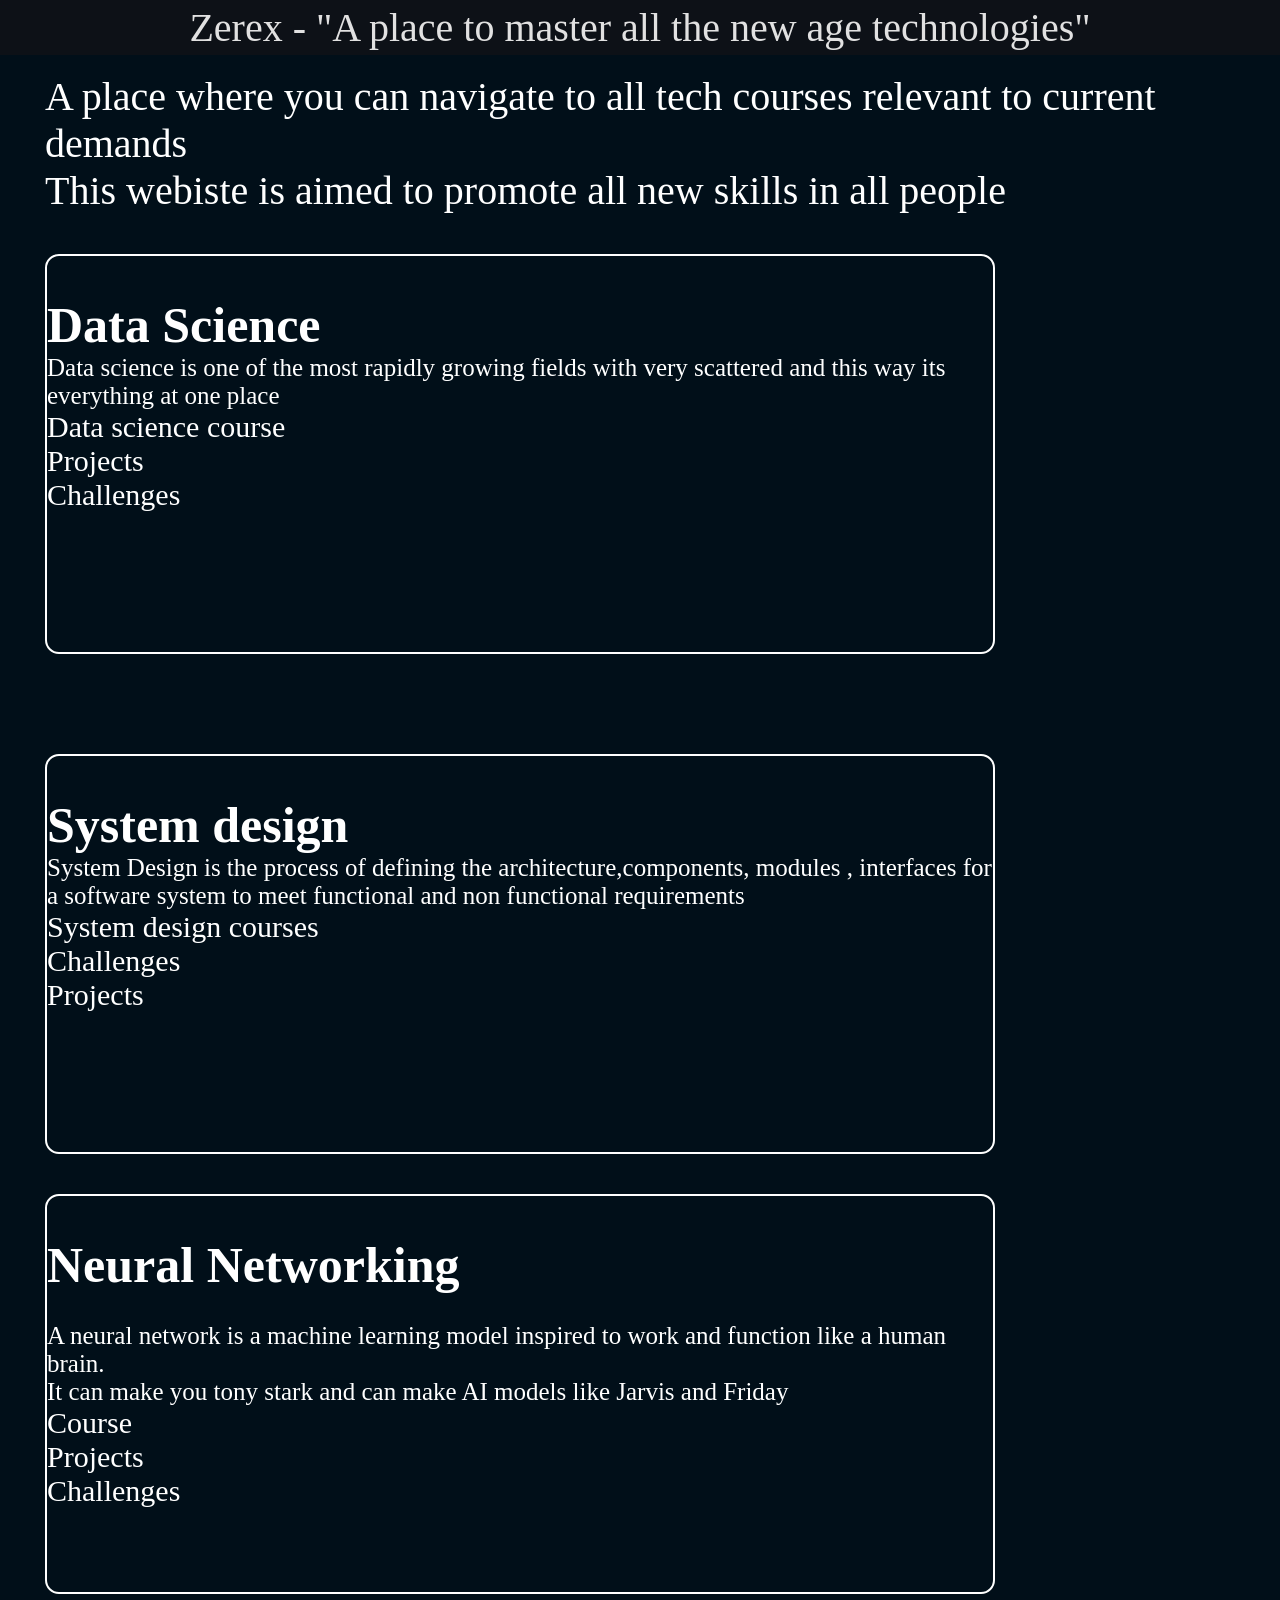
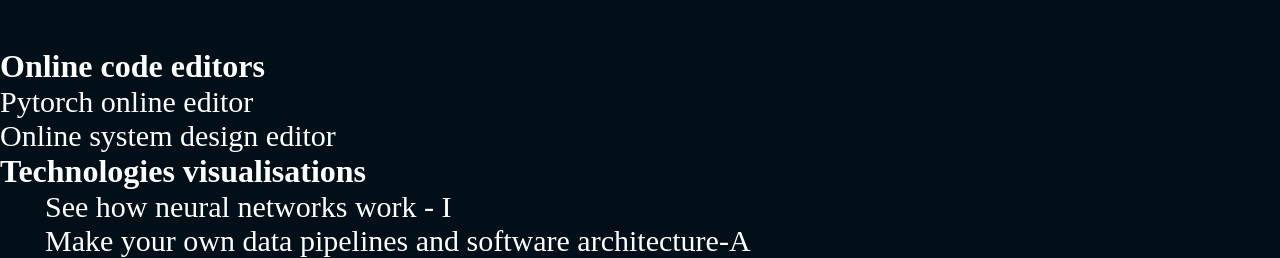
<file: index.html>
<!DOCTYPE html>
<html lang="en">
<head>
    <meta charset="UTF-8">
    <meta name="viewport" content="width=device-width, initial-scale=1.0"> 
    <link rel="stylesheet" href="style.css">

    <title>Document</title>
</head>
<body>
    <div class="nav">
 Zerex - "A place to master all the new age technologies"
    </div>
    <br>
    <p class="ps">A place where you can navigate to all tech courses relevant to current demands 
        <br>
        This webiste is aimed to promote all new skills in all people
    </p>

   <div class="main">
      <div class="data">
        <h1>Data Science</h1>
        Data science is one of the most rapidly growing fields with very scattered and this way its everything at one place
        <br>  
        
        <a href="https://www.coursera.org/courses?query=free&skills=Data%20Science" target="_self">Data science course</a>
        <br>
    <a href="https://www.scribd.com/document/809616858/Top-10-System-Design-Projects-to-Crack-Top-Tech-Interviews">Projects</a>
    <br>
    <a href ="https://leetcode.com/discuss/post/4258631/top-100-dsa-interview-questions-by-anony-jlgg/">Challenges</a>
    </div>
       </div> 
        
        

    </div>
    </div>
    <div class="data">
        

        <h1>
            System design
        </h1>
        System Design is the process of defining the architecture,components, modules , interfaces for a software system to meet functional and non functional requirements
        <br>
        <a href="https://www.coursera.org/courses?query=System%20Design&utm_medium=sem&utm_source=gg&utm_campaign=b2c_india_x_multi_ftcof_career-academy_cx_dr_bau_gg_pmax_gc_in_all_m_hyb_24-03_desktop&campaignid=21104989118&adgroupid=&device=c&keyword=&matchtype=&network=x&devicemodel=&creativeid=&assetgroupid=6544944776&targetid=&extensionid=&placement=&gad_source=1&gad_campaignid=21104990591&gbraid=0AAAAADdKX6YTqUjseK5Q7pZD79-SZ8e_A&gclid=CjwKCAjwi-zWBhAdEiwAqlRf-NLzxJflUHMnWaymObQHcxH3Cg5qeii__T_k5mEvFdx_zKNsYT0TmhoCcncQAvD_BwE">System design courses</a>
    <br>
        <a href="https://leetcode.com/discuss/post/6144179/system-design-questions-with-brief-answe-5gjj/">Challenges</a>
       <br>
        <a href="https://www.linkedin.com/posts/ankitcodenation_top-10-system-design-projects-to-crack-top-activity-7279077482534727680-gjzZ">Projects</a>
    

    </div>
    <div class="data">
        <h1>Neural Networking</h1>
        <br>
        A neural network is a machine learning model inspired to work and function like a human brain.
        <br>
        It can make you tony stark and can make AI models like Jarvis and Friday
        <br>
        <a href="https://www.simplilearn.com/neural-network-training-from-scratch-free-course-skillup">Course</a>

    <br>
    <a href="https://www.projectpro.io/article/neural-network-projects/440">Projects</a>
    <br>
    <a href="https://www.coursera.org/articles/neural-network-interview-questions">Challenges</a>
    </div>    
    

    
    
    </div>
    <br>
    <br>
    
        <br>
        <h1 class="trt">Online code editors</h1>
        <a href="https://runcode.io/torch-online-coding-platform">Pytorch online editor</a>
        <br>
        <a href="https://www.smartdraw.com/uml-diagram/software-design-diagram-templates.htm?srsltid=AYCX9vKW8J1oRjuUUIhciZl72Y-nrzcM_eazZOdZjwo3I8QKNdn9TtJt">Online system design editor</a>
    
 
<h1 class="trt">Technologies visualisations</h1>

<p>See how neural networks work - <a href="https://mlu-explain.github.io/neural-networks/">I</a></p>   
<p>Make your own data pipelines and software architecture-<a href="https://excalidraw.com/">A</a> </p>

</body>
</html>
</file>
<file: style.css>
*{
    margin:0px;
    padding:0px;
    box-sizing:border-box;
}
.nav{
    background-color:#0d1117 ;
    width:100%;
    height:55px;
    color:rgba(225, 225, 225,1);
    display:flex;
    font-size: 40px;
    align-items:center;
    justify-content:center;
    
}
body{
    background-color:#010f19;


}
.main{
    display:flex;
    height:500px;
    width:100%;
    background-color:#010f19;
    
    
    flex-direction:column ;
}
.data{
    border-width:50px;
    width:950px;
    height:400px;
    margin-top: 40px;
    border:2px solid white;
    color:white;
    background-color:#010f19;
    margin-right:200px;
    border-radius:14px ;
    margin-left:45px;
    font-family:Cambria, Cochin, Georgia, Times, 'Times New Roman', serif;
    padding-top:40px;
    font-size:25px;
}
.sec{
    border-width:50px;
    width:450px;
    height:350px;
    border:2px solid white;
    color:white;
    background-color:#010f19;
    margin-right:200px;
    border-radius:14px ;
    padding-top:10px;
    
}

a{
    text-decoration:none;
    color:white;
    font-size:30px;
    margin-top:70px;
    margin-bottom:40px;


}
.ps{
    font-size:40px;
    color:white;
}
#name{
    width:100%;
    height:35px;
}
p{
    font-size:30px;
    color:white;
    margin-left:45px;
}
.trt{
    color:white;
}
</file>
